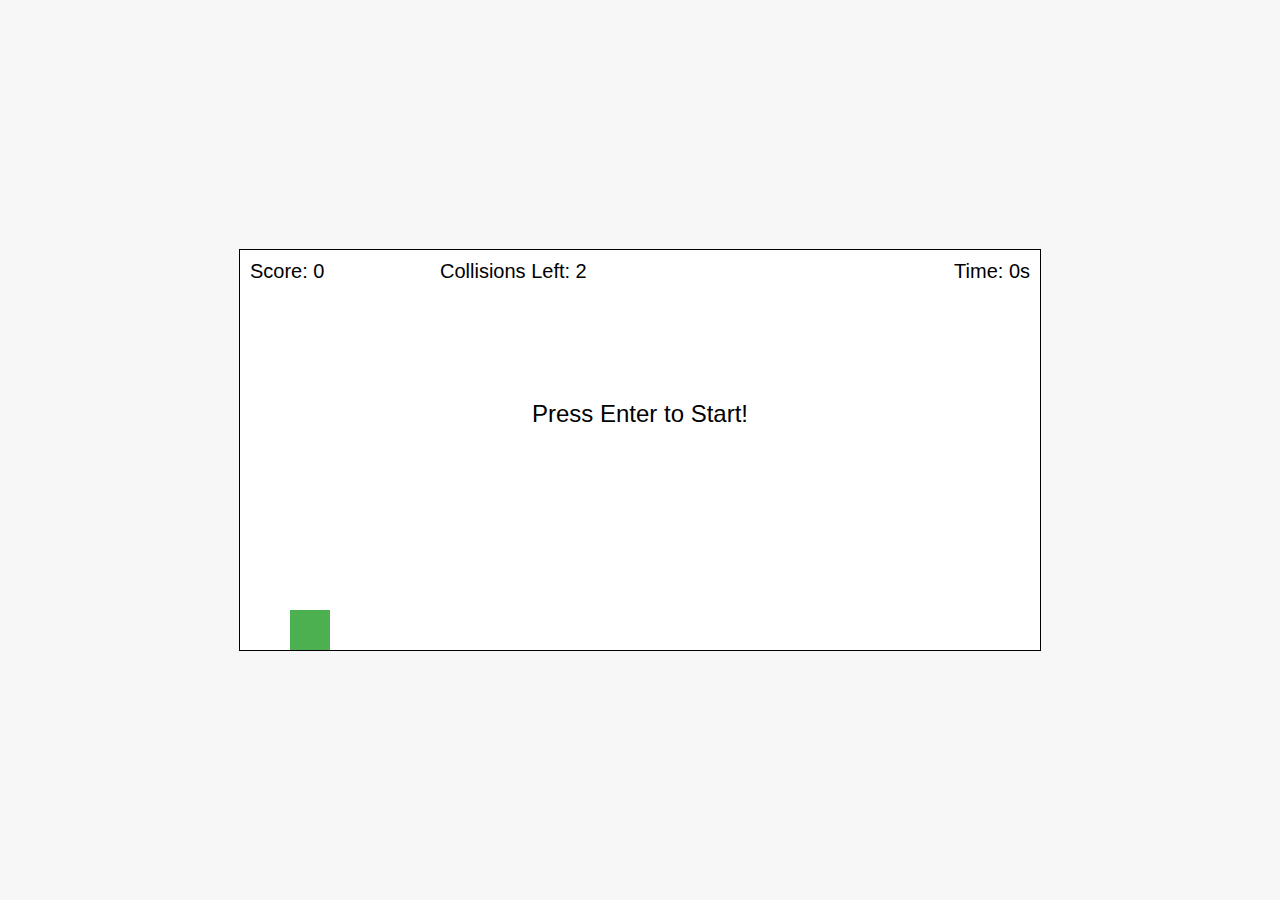
<file: newgame/game.html>
<!DOCTYPE html>
<html lang="ja">
<head>
    <meta charset="UTF-8">
    <meta name="viewport" content="width=device-width, initial-scale=1.0">
    <title>Chrome Dino Game</title>
    <style>
        body {
            display: flex;
            justify-content: center;
            align-items: center;
            height: 100vh;
            margin: 0;
            background-color: #f7f7f7;
        }
        #gameCanvas {
            background: #fff;
            border: 1px solid #000;
            position: relative;
            overflow: hidden;
        }
        .dino {
            width: 40px;
            height: 40px;
            background-color: #4CAF50;
            position: absolute;
            bottom: 0;
            left: 50px;
        }
        .obstacle {
            width: 0;
            height: 0;
            border-left: 10px solid transparent;
            border-right: 10px solid transparent;
            position: absolute;
            bottom: 0;
        }
        #score {
            position: absolute;
            top: 10px;
            left: 10px;
            font-size: 20px;
            font-family: Arial, sans-serif;
        }
        #timer {
            position: absolute;
            top: 10px;
            right: 10px;
            font-size: 20px;
            font-family: Arial, sans-serif;
        }
        #collisionCount {
            position: absolute;
            top: 10px;
            left: 200px;
            font-size: 20px;
            font-family: Arial, sans-serif;
        }
        #message {
            position: absolute;
            top: 150px;
            left: 50%;
            transform: translateX(-50%);
            font-size: 24px;
            font-family: Arial, sans-serif;
            display: none; /* 初期は非表示 */
        }
    </style>
</head>
<body>
    <div id="gameCanvas" style="width: 800px; height: 400px;">
        <div class="dino" id="dino"></div>
        <div id="score">Score: 0</div>
        <div id="timer">Time: 0s</div>
        <div id="collisionCount">Collisions Left: 2</div>
        <div id="message"></div> <!-- メッセージ用 -->
    </div>

    <script>
        const dino = document.getElementById('dino');
        const gameCanvas = document.getElementById('gameCanvas');
        const scoreDisplay = document.getElementById('score');
        const timerDisplay = document.getElementById('timer');
        const collisionCountDisplay = document.getElementById('collisionCount');
        const messageDisplay = document.getElementById('message');
        let isJumping = false;
        let score = 0;
        let obstacleSpeed = 5;
        let timeElapsed = 0;
        let gameTimer;
        let collisionCount = 2;
        let gameStarted = false; // ゲーム開始フラグ
        let obstacleCreationInterval; // 障害物生成のインターバルID

        document.addEventListener('keydown', (event) => {
            if (event.code === 'Enter') { // スタートキーをエンターに変更
                if (!gameStarted) {
                    startGame(); // ゲームを開始
                }
            } else if (event.code === 'Space') { // ジャンプをスペースキーに変更
                if (gameStarted && !isJumping) {
                    jump(); // ジャンプ
                }
            }
        });

        function startGame() {
            gameStarted = true; // ゲーム開始フラグを立てる
            resetGame(); // ゲームの状態をリセット
            messageDisplay.style.display = 'none'; // メッセージを非表示
            gameTimer = setInterval(updateTimer, 1000); // タイマーを開始
            startCreatingObstacles(); // 障害物作成を開始
        }

        function jump() {
            isJumping = true;
            let jumpHeight = 0;
            const jumpInterval = setInterval(() => {
                if (jumpHeight >= 100) { // プレイヤーの高さの2.5倍に設定
                    clearInterval(jumpInterval);
                    fall();
                } else {
                    jumpHeight += 10;
                    dino.style.bottom = `${jumpHeight}px`;
                }
            }, 20);
            setTimeout(() => {
                if (isJumping) {
                    clearInterval(jumpInterval);
                    fall();
                }
            }, 1000);
        }

        function fall() {
            const fallInterval = setInterval(() => {
                if (parseInt(dino.style.bottom) <= 0) {
                    clearInterval(fallInterval);
                    isJumping = false;
                    dino.style.bottom = '0px';
                } else {
                    dino.style.bottom = `${parseInt(dino.style.bottom) - 10}px`;
                }
            }, 20);
        }

        function createObstacle() {
            const dinoHeight = 40; // プレイヤーの高さ
            const minHeight = dinoHeight * 0.5; // 最小高さ
            const maxHeight = dinoHeight * 1.0; // 最大高さ
            const obstacleHeight = Math.floor(Math.random() * (maxHeight - minHeight + 1)) + minHeight; // 高さをランダムに生成
            const obstacle = document.createElement('div');
            obstacle.className = 'obstacle';
            obstacle.style.left = '800px'; // 画面の右端から出現
            obstacle.style.borderBottom = `${obstacleHeight}px solid #FF5722`; // 障害物の高さを設定
            gameCanvas.appendChild(obstacle);
            moveObstacle(obstacle);
        }

        function moveObstacle(obstacle) {
            const obstacleInterval = setInterval(() => {
                const obstaclePosition = parseInt(obstacle.style.left);
                if (obstaclePosition < -20) {
                    clearInterval(obstacleInterval);
                    obstacle.remove();
                    score++;
                    scoreDisplay.textContent = `Score: ${score}`;
                } else {
                    obstacle.style.left = `${obstaclePosition - obstacleSpeed}px`;
                }
                checkCollision(obstacle, obstacleInterval);
            }, 20);
        }

        function checkCollision(obstacle, obstacleInterval) {
            const dinoRect = dino.getBoundingClientRect();
            const obstacleRect = obstacle.getBoundingClientRect();
            if (
                dinoRect.x < obstacleRect.x + obstacleRect.width &&
                dinoRect.x + dinoRect.width > obstacleRect.x &&
                dinoRect.y < obstacleRect.y + obstacleRect.height &&
                dinoRect.height + dinoRect.y > obstacleRect.y
            ) {
                collisionCount--;
                clearInterval(obstacleInterval);
                obstacle.remove(); // 衝突後に障害物を削除
                collisionCountDisplay.textContent = `Collisions Left: ${collisionCount}`;

                if (collisionCount <= 0) {
                    endGame(); // ゲームオーバー
                }
            }
        }

        function endGame() {
            clearInterval(gameTimer);
            clearInterval(obstacleCreationInterval); // 障害物生成を停止
            const obstacles = document.querySelectorAll('.obstacle');
            obstacles.forEach(obstacle => obstacle.remove()); // すべての障害物を削除
            messageDisplay.textContent = `Game Over! Your score: ${score}, Time: ${timeElapsed}s`;
            messageDisplay.style.display = 'block'; // ゲームオーバーメッセージを表示
            gameStarted = false; // ゲーム終了フラグを立てる
        }

        function resetGame() {
            score = 0;
            timeElapsed = 0;
            collisionCount = 2;
            scoreDisplay.textContent = `Score: ${score}`;
            collisionCountDisplay.textContent = `Collisions Left: ${collisionCount}`;
            timerDisplay.textContent = `Time: ${timeElapsed}s`;
            dino.style.bottom = '0px'; // プレイヤーの位置をリセット
            messageDisplay.textContent = "Press Enter to Start!"; // スタートメッセージを表示
            messageDisplay.style.display = 'block'; // メッセージを表示
        }

        function updateTimer() {
            timeElapsed++;
            timerDisplay.textContent = `Time: ${timeElapsed}s`;
        }

        function startCreatingObstacles() {
            obstacleCreationInterval = setInterval(() => {
                createObstacle(); // 固定の高さの障害物を生成
            }, 2000); // 障害物を2秒ごとに生成
        }

        // ゲーム開始時のメッセージ表示
        resetGame(); // 初期状態をリセット
    </script>
</body>
</html>
</file>
